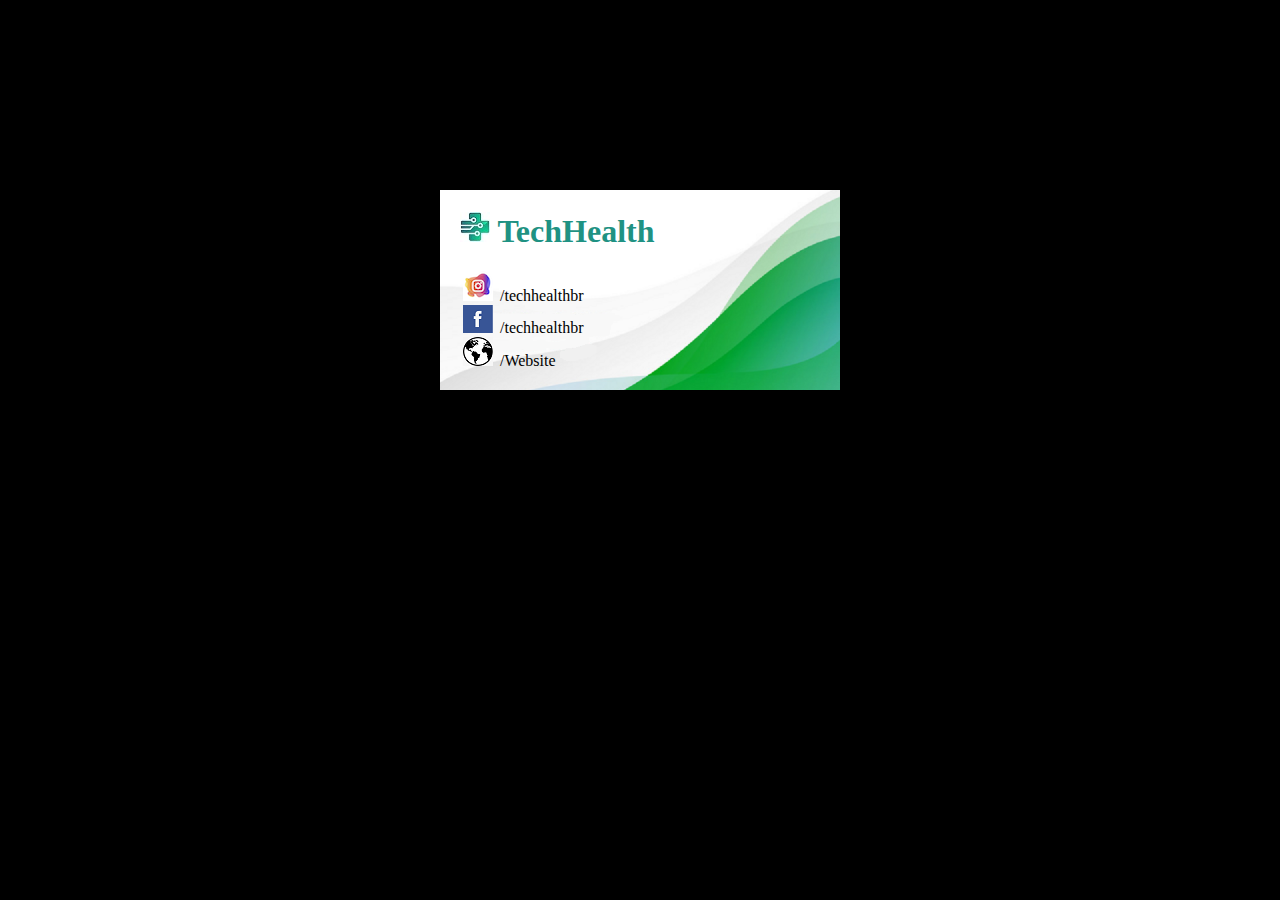
<file: index.html>
<!DOCTYPE html>
<html lang="en">

<head>
    <meta charset="UTF-8">
    <meta http-equiv="X-UA-Compatible" content="IE=edge">
    <meta name="viewport" content="width=device-width, initial-scale=1.0">
    <title>Desafio CSS - Cartão de Visitas</title>
    <link rel="stylesheet" href="./css/style.css">
</head>

<body>

    <div class="cartao">

        <h1><img src="./assets/logo.jpg" alt="TechHealth"> TechHealth</h1>

        <ul>

            <a href="https://instagram.com/techhealthbr">
                <li class="instagram">/techhealthbr</li>
            </a>
            <a href="https://facebook.com/techhealthbr">
                <li class="facebook">/techhealthbr</li>
            </a>
            <a href="https://techhealthbr.negocio.site">
                <li class="site">/Website</li>
            </a>

        </ul>
    </div>

</body>

</html>
</file>
<file: css/style.css>
body{
    background-color: black;
}

.cartao{
    background: url('../assets/back.png') no-repeat;
    width: 400px;
    height: 200px;
    box-sizing: border-box;
    background-size:cover; 
    padding: 1px 20px;
    margin: auto;
    margin-top: 15%;
}

h1{
    color: rgb(31, 146, 131);
}

a{
    text-decoration: none;
    color: black;
}

.instagram{
    list-style-image: url('../assets/Insta.png');
}

.facebook{
    list-style-image: url('../assets/facebook.PNG');
}

.site{
    list-style-image: url('../assets/web.PNG');
}
</file>
